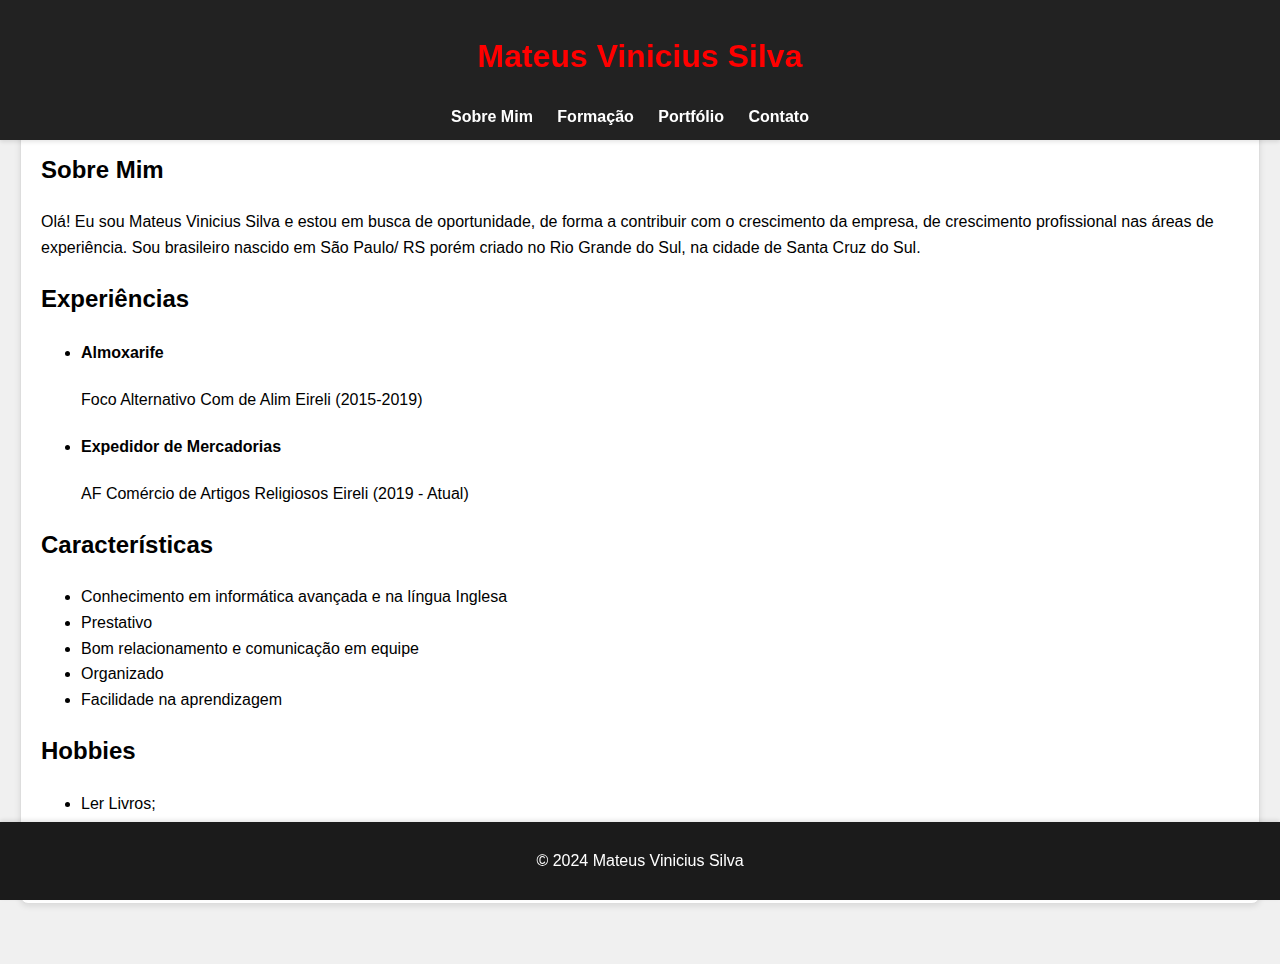
<file: index.html>
<!DOCTYPE html>
<html lang="en">
<head>
    <meta charset="UTF-8">
    <meta name="viewport" content="width=device-width, initial-scale=1.0">
    <title>Portfólio - Mateus Vinicius Silva</title>
    <!-- Link para o arquivo de estilos CSS -->
    <link rel="stylesheet" href="styles.css">
</head>
<body>
    <header>
        <h1>Mateus Vinicius Silva</h1>
        <nav>
            <ul>
                <!-- Menu de navegação -->
                <li><a href="index.html">Sobre Mim</a></li>
                <li><a href="formacao.html">Formação</a></li>
                <li><a href="portfolio.html">Portfólio</a></li>
                <li><a href="contato.html">Contato</a></li>
            </ul>
        </nav>
    </header>

    <section id="sobre-mim">
        <!-- Seção sobre o autor -->
        <h2>Sobre Mim</h2>
        <p>Olá! Eu sou Mateus Vinicius Silva e estou em busca de oportunidade, de forma a contribuir com o crescimento da
            empresa, de crescimento profissional nas áreas de experiência. Sou brasileiro nascido em São Paulo/ RS porém criado no Rio Grande do Sul, na cidade de Santa Cruz do Sul.</p>
        
        <!-- Seção de experiências profissionais -->
        <h2>Experiências</h2>
        <ul>
            <li>
                <h4>Almoxarife</h4>
                <p>Foco Alternativo Com de Alim Eireli (2015-2019)</p>
            </li>
            <li>
                <h4>Expedidor de Mercadorias</h4>
                <p>AF Comércio de Artigos Religiosos Eireli (2019 - Atual)</p>
            </li>
        </ul>

        <!-- Seção de características pessoais -->
        <h2>Características</h2>
        <ul>
            <li>Conhecimento em informática avançada e na língua Inglesa</li>
            <li>Prestativo</li>
            <li>Bom relacionamento e comunicação em equipe</li>
            <li>Organizado</li>
            <li>Facilidade na aprendizagem</li>
        </ul>

        <!-- Seção de hobbies e interesses -->
        <h2>Hobbies</h2>
        <ul>
            <li>Ler Livros;</li>
            <li>Assistir Filmes/ Séries sobre tecnologia;</li>
            <li>Jogar Games</li>
        </ul>
    </section>

    <!-- Rodapé da página -->
    <footer>
        <p>&copy; 2024 Mateus Vinicius Silva</p>
    </footer>
</body>
</html>
</file>
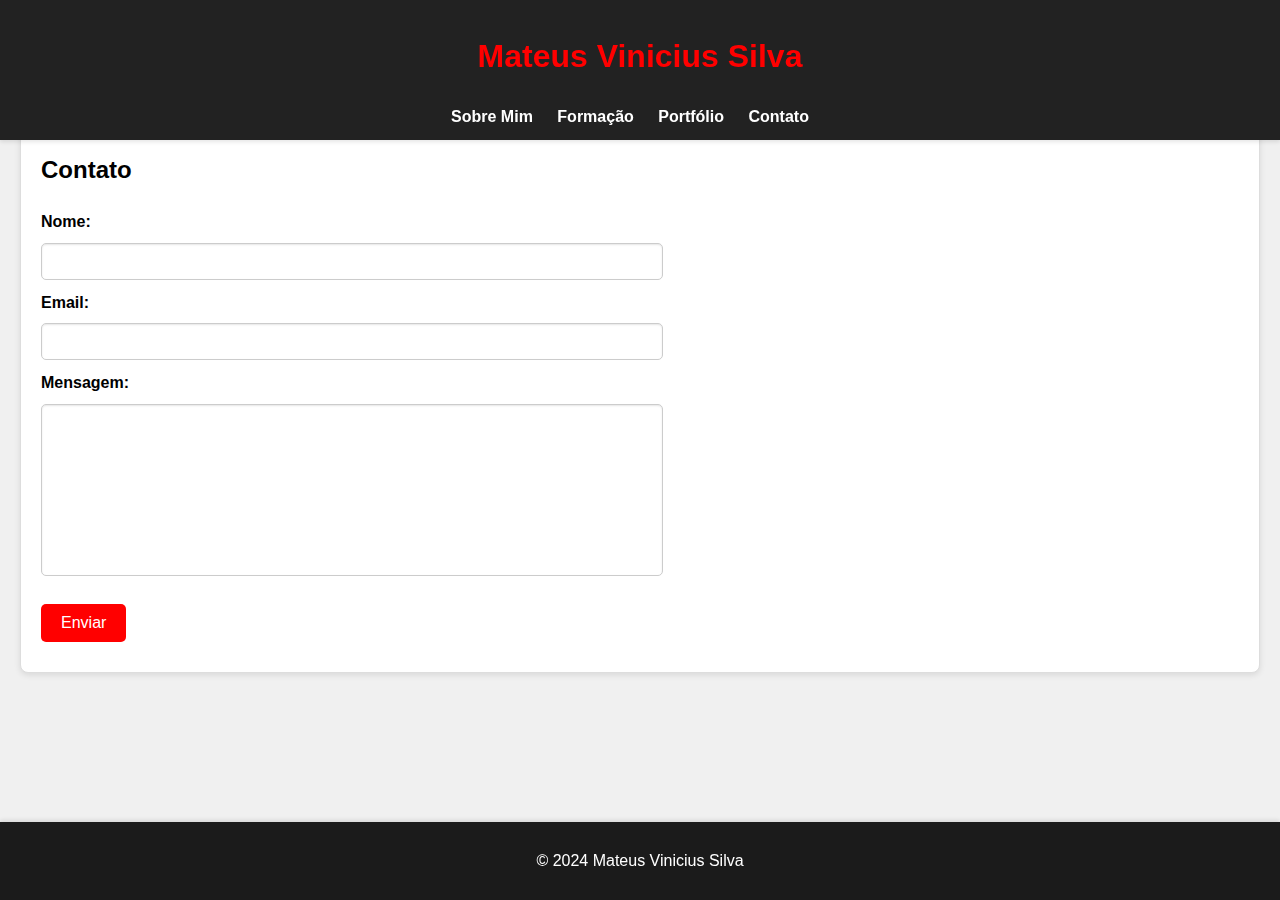
<file: contato.html>
<!DOCTYPE html>
<html lang="en">
<head>
    <meta charset="UTF-8">
    <meta name="viewport" content="width=device-width, initial-scale=1.0">
    <title>Contato - Mateus Vinicius Silva</title>
    <!-- Link para o arquivo de estilos CSS -->
    <link rel="stylesheet" href="styles.css">
</head>
<body>
    <header>
        <h1>Mateus Vinicius Silva</h1>
        <nav>
            <ul>
                <!-- Menu de navegação -->
                <li><a href="index.html">Sobre Mim</a></li>
                <li><a href="formacao.html">Formação</a></li>
                <li><a href="portfolio.html">Portfólio</a></li>
                <li><a href="contato.html">Contato</a></li>
            </ul>
        </nav>
    </header>

    <!-- Seção de contato -->
    <section id="contato">
        <h2>Contato</h2>
        <form>
            <!-- Campo de entrada para o nome do usuário -->
            <label for="nome">Nome:</label>
            <input type="text" id="nome" name="nome" required>

            <!-- Campo de entrada para o email do usuário -->
            <label for="email">Email:</label>
            <input type="email" id="email" name="email" required>

            <!-- Campo de texto para a mensagem do usuário -->
            <label for="mensagem">Mensagem:</label>
            <textarea id="mensagem" name="mensagem" required></textarea>

            <!-- Botão para enviar o formulário -->
            <button type="submit">Enviar</button>
        </form>
    </section>

    <!-- Rodapé da página -->
    <footer>
        <p>&copy; 2024 Mateus Vinicius Silva</p>
    </footer>
</body>
</html>
</file>
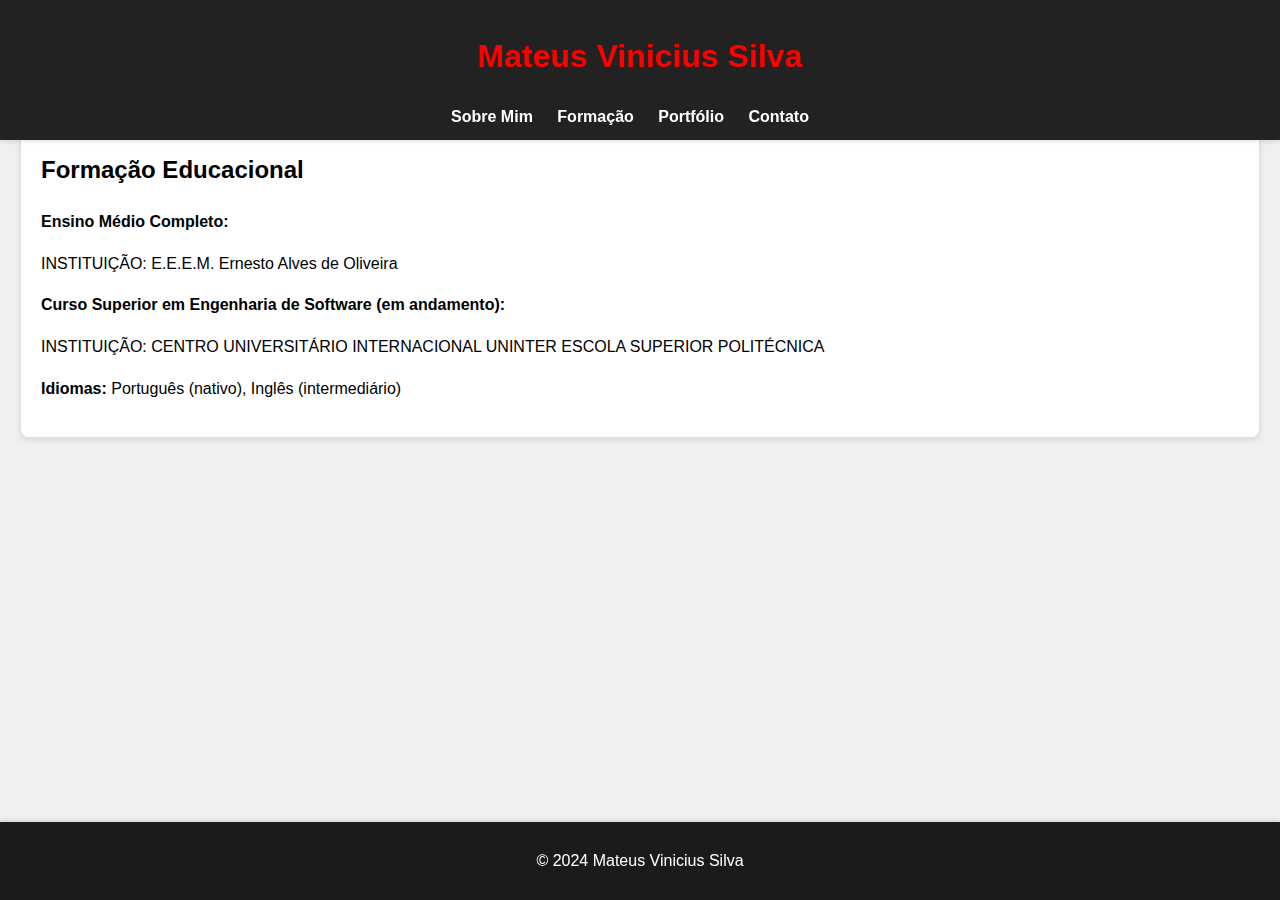
<file: formacao.html>
<!DOCTYPE html>
<html lang="en">
<head>
    <meta charset="UTF-8">
    <meta name="viewport" content="width=device-width, initial-scale=1.0">
    <title>Formação - Mateus Vinicius Silva</title>
    <!-- Link para o arquivo de estilos CSS -->
    <link rel="stylesheet" href="styles.css">
</head>
<body>
    <header>
        <h1>Mateus Vinicius Silva</h1>
        <nav>
            <ul>
                <!-- Menu de navegação -->
                <li><a href="index.html">Sobre Mim</a></li>
                <li><a href="formacao.html">Formação</a></li>
                <li><a href="portfolio.html">Portfólio</a></li>
                <li><a href="contato.html">Contato</a></li>
            </ul>
        </nav>
    </header>

    <section id="formacao">
        <!-- Seção de formação educacional -->
        <h2>Formação Educacional</h2>

        <p><strong>Ensino Médio Completo:</strong></p>
        <p>INSTITUIÇÃO: E.E.E.M. Ernesto Alves de Oliveira</p>

        <p><strong>Curso Superior em Engenharia de Software (em andamento):</strong></p>
        <p>INSTITUIÇÃO: CENTRO UNIVERSITÁRIO INTERNACIONAL UNINTER ESCOLA SUPERIOR POLITÉCNICA</p>

        <!-- Informações sobre idiomas -->
        <p><strong>Idiomas:</strong> Português (nativo), Inglês (intermediário)</p>
    </section>

    <!-- Rodapé da página -->
    <footer>
        <p>&copy; 2024 Mateus Vinicius Silva</p>
    </footer>
</body>
</html>
</file>
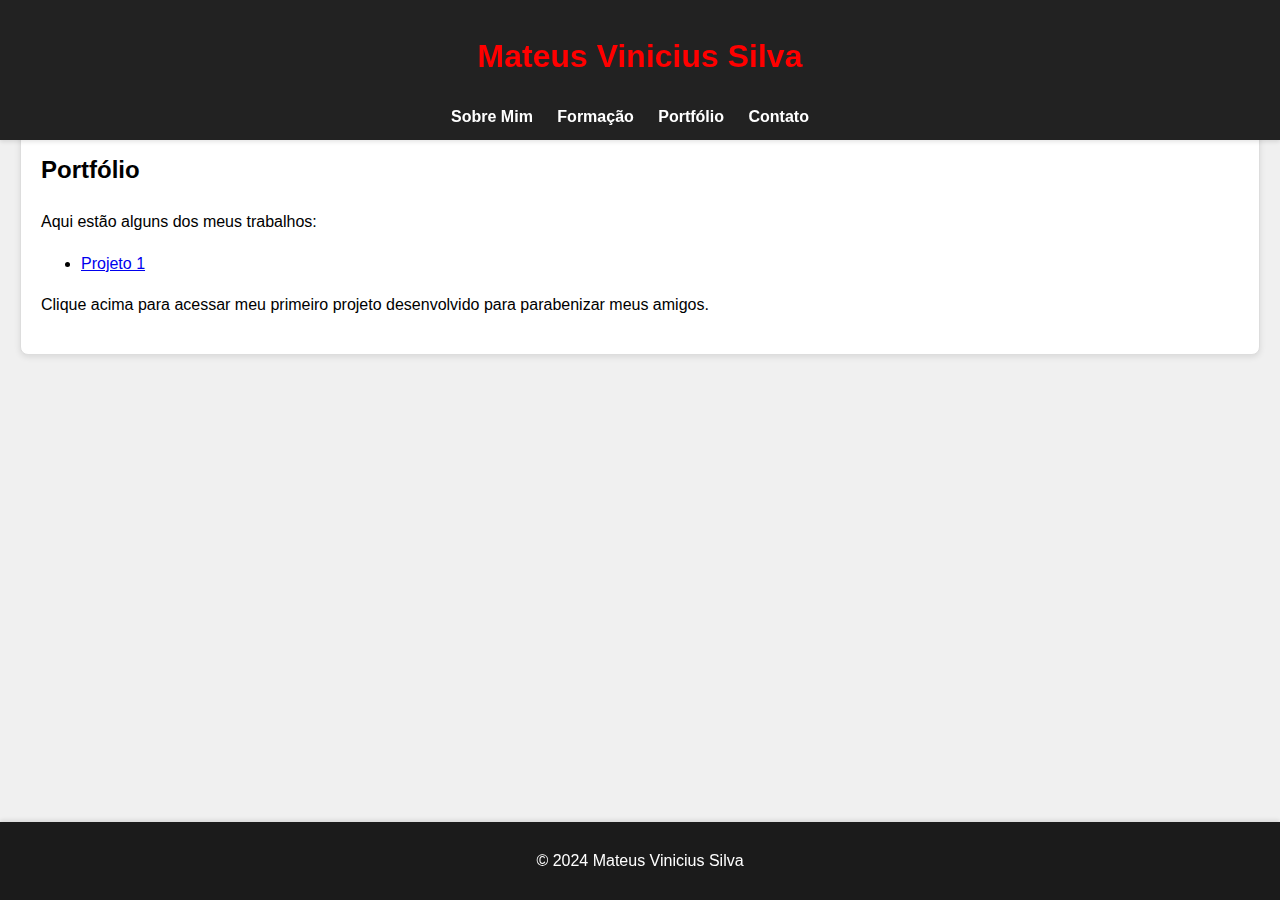
<file: portfolio.html>
<!DOCTYPE html>
<html lang="en">
<head>
    <meta charset="UTF-8">
    <meta name="viewport" content="width=device-width, initial-scale=1.0">
    <title>Portfólio - Mateus Vinicius Silva</title>
    <!-- Link para o arquivo de estilos CSS -->
    <link rel="stylesheet" href="styles.css">
</head>
<body>
    <header>
        <!-- Cabeçalho com o nome e menu de navegação -->
        <h1>Mateus Vinicius Silva</h1>
        <nav>
            <ul>
                <!-- Itens do menu de navegação -->
                <li><a href="index.html">Sobre Mim</a></li>
                <li><a href="formacao.html">Formação</a></li>
                <li><a href="portfolio.html">Portfólio</a></li>
                <li><a href="contato.html">Contato</a></li>
            </ul>
        </nav>
    </header>

    <section id="portfolio">
        <!-- Seção do portfólio com a lista de projetos -->
        <h2>Portfólio</h2>
        <p>Aqui estão alguns dos meus trabalhos:</p>
        <ul>
            <!-- Lista de projetos -->
            <li>
                <!-- Link para o primeiro projeto -->
                <a href="https://mateussilvauninter.github.io/Projetos/" target="_blank">Projeto 1</a>
            </li>
        </ul>
        <!-- Descrição adicional sobre o projeto -->
        <p>Clique acima para acessar meu primeiro projeto desenvolvido para parabenizar meus amigos.</p>
    </section>

    <!-- Rodapé da página com informações de copyright -->
    <footer>
        <p>&copy; 2024 Mateus Vinicius Silva</p>
    </footer>
</body>
</html>
</file>
<file: styles.css>
body {
    font-family: Arial, sans-serif;
    margin: 0;
    padding: 0;
    line-height: 1.6;
    background-color: #f0f0f0; /* Cor de fundo clara */
    padding-bottom: 80px; /* Espaço para o rodapé */
}

header {
    background-color: #222222;
    color: #ff0000;
    padding: 10px 0;
    text-align: center;
    position: fixed;
    width: 100%;
    top: 0;
    z-index: 1000; /* Garante que o cabeçalho fique acima dos outros elementos */
    box-shadow: 0 2px 4px rgba(0,0,0,0.1); /* Sombra sutil */
}

nav ul {
    list-style: none;
    padding: 0;
    margin: 0;
}

nav ul li {
    display: inline;
    margin-right: 20px;
}

nav ul li a {
    color: #fff;
    text-decoration: none;
    font-weight: bold;
    transition: color 0.3s; /* Transição suave */
}

nav ul li a:hover {
    color: #ddd; /* Destaque no hover */
}

section {
    position: relative;
    top: 100px; /* Espaço abaixo do cabeçalho fixo */
    padding: 20px;
    margin: 10px 20px;
    background-color: #fff; /* Fundo branco */
    border: 1px solid #ddd;
    border-radius: 8px;
    box-shadow: 0 2px 6px rgba(0,0,0,0.1); /* Sombra leve */
}

section#sobre-mim {
    margin-bottom: 80px; /* Espaço maior abaixo da seção */
}

form label {
    display: block;
    margin-bottom: 8px;
    font-weight: bold;
}

form input, form textarea {
    width: 100%; /* Preenche a largura disponível */
    max-width: 600px;
    padding: 10px;
    margin-bottom: 10px;
    border: 1px solid #ccc;
    border-radius: 5px;
    box-shadow: inset 0 1px 2px rgba(0,0,0,0.1); /* Sombra interna */
}

form textarea {
    resize: none; /* Impede o redimensionamento */
    height: 150px;
}

form button {
    display: block;
    width: auto;
    max-width: 200px;
    margin: 10px 0;
    background-color: #ff0000;
    color: #fff;
    padding: 10px 20px;
    border: none;
    border-radius: 5px;
    cursor: pointer;
    font-size: 16px;
    transition: background-color 0.3s; /* Transição suave */
}

form button:hover {
    background-color: #cc0000; /* Cor de fundo no hover */
}

footer {
    background-color: #1b1b1b;
    color: #fff;
    text-align: center;
    padding: 10px 0;
    position: fixed;
    width: 100%;
    bottom: 0;
    box-shadow: 0 -2px 4px rgba(0,0,0,0.1); /* Sombra leve no rodapé */
}
</file>
